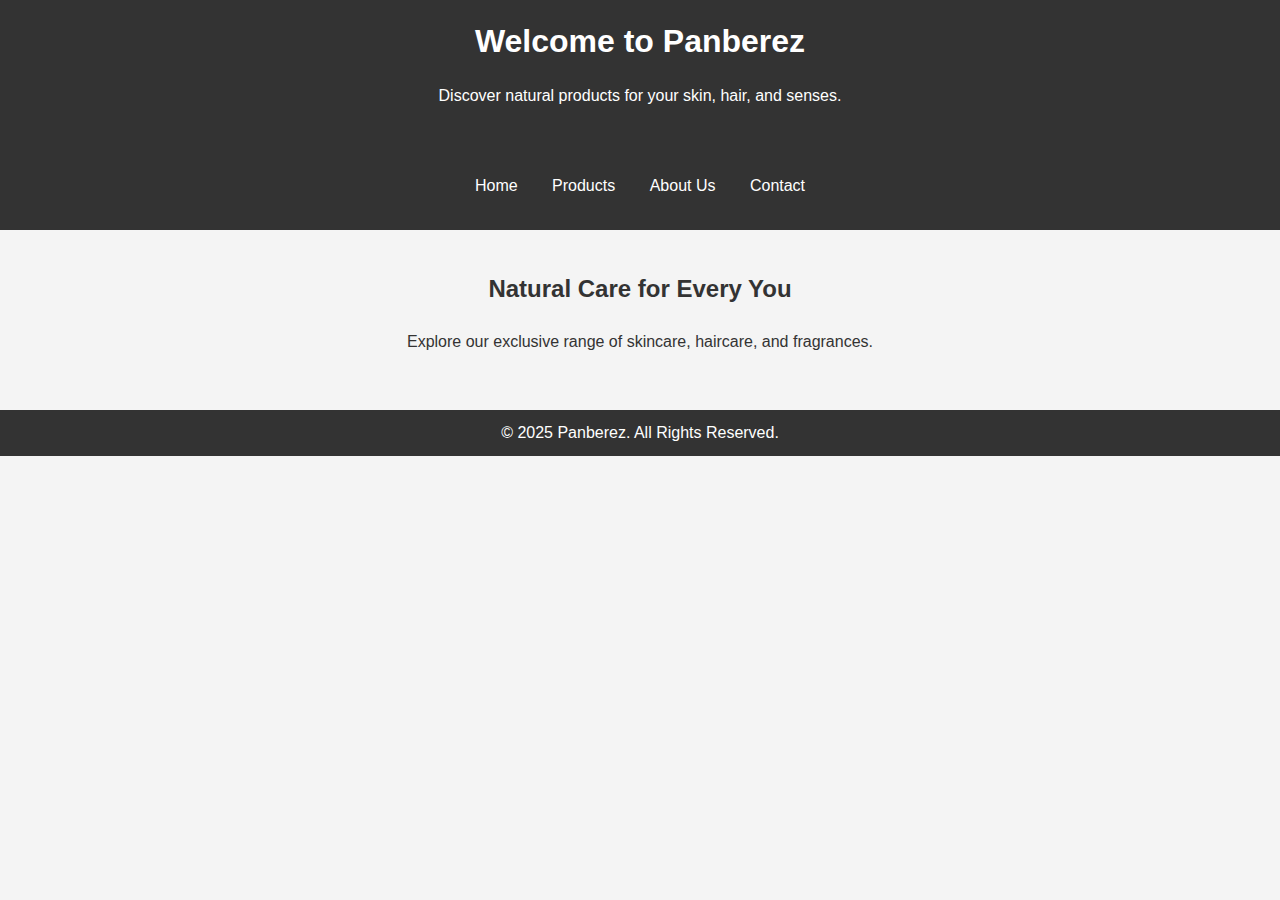
<file: index.html>
<!DOCTYPE html>
<html lang="en">
<head>
    <meta charset="UTF-8">
    <meta name="viewport" content="width=device-width, initial-scale=1.0">
    <title>Panberez - Natural Beauty</title>
    <link rel="stylesheet" href="styles.css">
</head>
<body>
    <header>
        <h1>Welcome to Panberez</h1>
        <p>Discover natural products for your skin, hair, and senses.</p>
    </header>
    <nav>
        <ul>
            <li><a href="index.html">Home</a></li>
            <li><a href="products.html">Products</a></li>
            <li><a href="about.html">About Us</a></li>
            <li><a href="contact.html">Contact</a></li>
        </ul>
    </nav>
    <main>
        <section class="hero">
            <h2>Natural Care for Every You</h2>
            <p>Explore our exclusive range of skincare, haircare, and fragrances.</p>
        </section>
    </main>
    <footer>
        <p>&copy; 2025 Panberez. All Rights Reserved.</p>
    </footer>
</body>
</html>
</file>
<file: styles.css>
body {
    font-family: Arial, sans-serif;
    line-height: 1.6;
    margin: 0;
    padding: 0;
    background-color: #f4f4f4;
    color: #333;
}
header, nav, footer {
    background: #333;
    color: #fff;
    text-align: center;
    padding: 1em 0;
}
header h1, footer p {
    margin: 0;
}
nav ul {
    list-style: none;
    padding: 0;
}
nav ul li {
    display: inline;
    margin: 0 15px;
}
nav ul li a {
    color: #fff;
    text-decoration: none;
}
main {
    padding: 20px;
    text-align: center;
}
.products article {
    margin: 20px 0;
}
footer {
    margin-top: 20px;
    padding: 10px 0;
}
</file>
